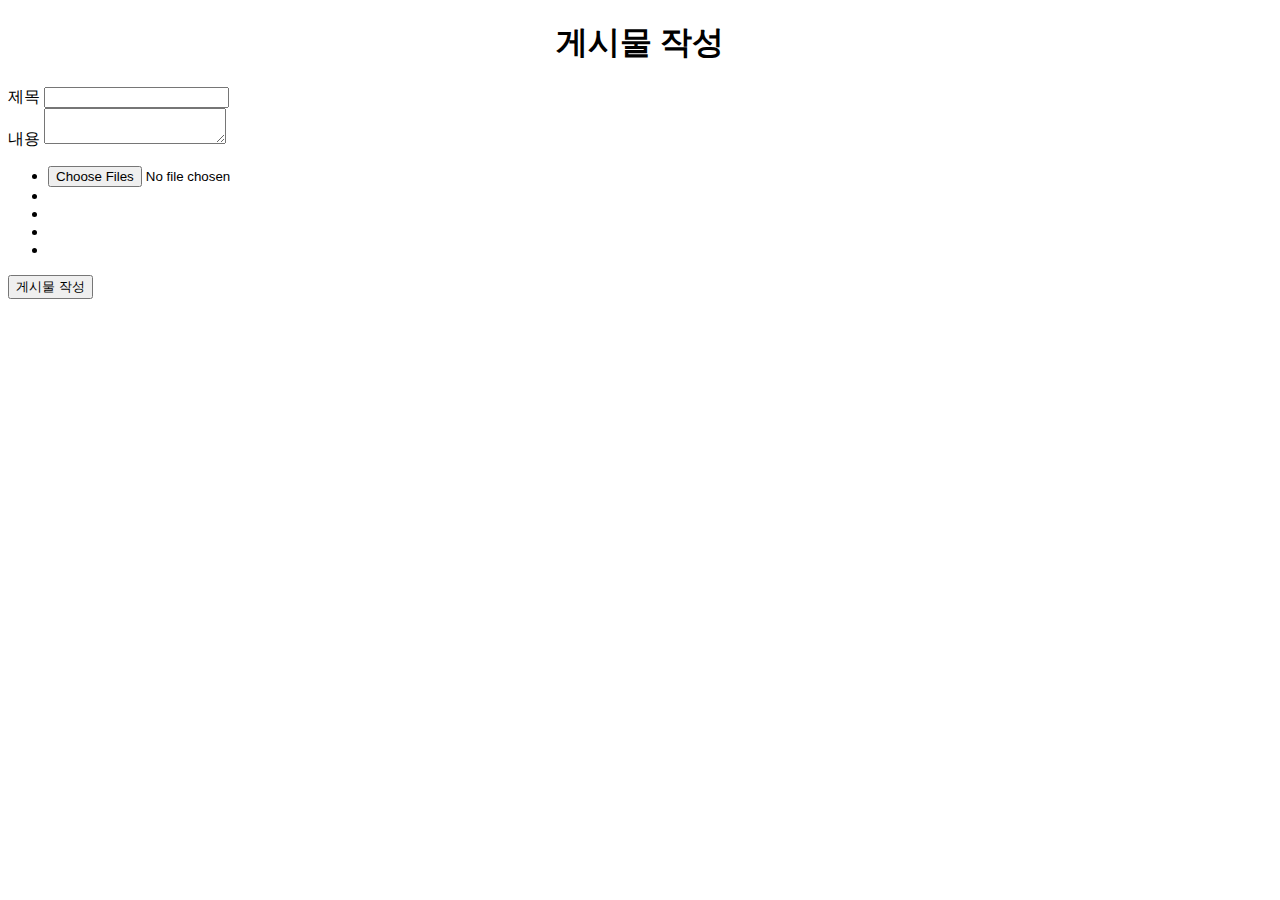
<file: src/main/resources/templates/board/boardWrite.html>
<!DOCTYPE html>
<html lang="ko" xmlns:th="http://www.thymeleaf.org">
<head>
<meta charset="UTF-8">
<title>Title</title>

  <link rel="stylesheet" th:href="@{/css/board/boardWrite.css}" />
  <link rel="stylesheet" th:href="@{/css/fragment/header.css}">
</head>
<body>
<!-- 헤더 -->
<header th:replace="fragment/header :: header"></header>
<div class="container">
  <h1 class ="title" style="text-align: center">게시물 작성</h1>
  <div class="form-wrap">
    <form class ="new-post-form" th:action="@{/board/write}" method="post" enctype="multipart/form-data">
    <div class="form-group">
      <label for="post-title">제목</label>
      <input type="text" id="post-title" name="boardTitle" required/>
    </div>
    <div class="form-group">
      <label for="post-content">내용</label>
      <textarea type="text" id="post-content" name="boardContent" required></textarea>
    </div>
    <div class="form-group">
      <ul class="file-wrap">
        <li>
          <input type="file" id="post-image" name="boardFile" accept="image/*" multiple/>
        </li>
        <li class="img-list"></li>
        <li class="img-list"></li>
        <li class="img-list"></li>
        <li class="img-list"></li>
      </ul>
    </div>
      <button type="submit" class="submit-btn">게시물 작성</button>
    </form>
  </div>
</div>
<script src="https://code.jquery.com/jquery-3.6.4.js"></script>
<script th:src="@{/js/board/boardWrite.js}"></script>
</body>
</html>
</file>
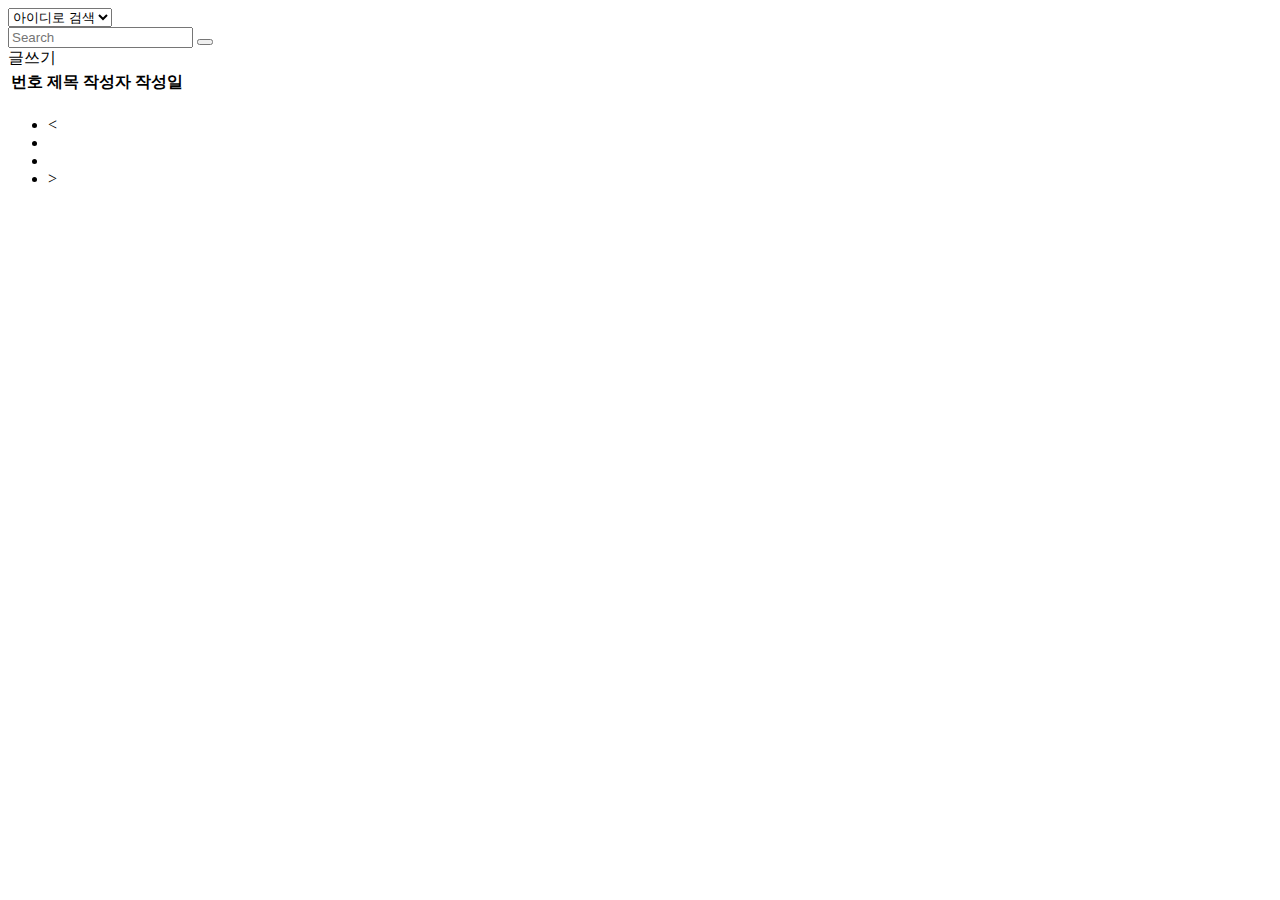
<file: src/main/resources/templates/board/list.html>
<!DOCTYPE html>
<html lang="en">
<head>
    <meta charset="UTF-8">
    <title>Title</title>
  <link rel="stylesheet" th:href="@{/css/board/list.css}" />
  <link rel="stylesheet" th:href="@{/css/fragment/header.css}">
</head>
<body>
<!-- 헤더 -->
<header th:replace="fragment/header :: header"></header>

<!-- 보드 -->
<div class="search-and-write-box">
  <select class="search-select">
    <option value="userId">아이디로 검색</option>
    <option value="district">지역으로 검색</option>
    <option value="title">제목으로 검색</option>
  </select>

  <div class="search-box">
    <input type="text" class="search-txt" placeholder="Search">
    <button type="button" class="search-button"></button>
  </div>

  <div class="write-btn-wrap">
    <!-- 글쓰기 페이지 이동 처리 -->
    <a th:href="@{/board/write}" class="write-btn">글쓰기</a>
  </div>
</div>
<main class="board">
  <table>
    <thead>
    <tr>
      <th>번호</th>
      <th>제목</th>
      <th>작성자</th>
      <th>작성일</th>
    </tr>
    </thead>

    <tbody>
    <tr th:each="board : ${boardList}">
<!--     이미지 넣고싶으면
      <div th:if="${board.fileName == null}" class="board-item-image" style="background-image: url(https://via.placeholder.com/300x200)"></div>
      <div th:unless="${board.fileName == null}" class="board-item-image" th:style="${'background-image: url(/upload/' + board.fileUploadPath + '/th_' + board.fileUuid + '_' + board.fileName + ')'}"></div>-->
      <td><span class="board-item-number" th:text="${board.boardNumber}"></span></td>
      <td><a th:href="@{/board/view(boardNumber=${board.boardNumber})}">
        <span class="board-item-title" th:text="${board.boardTitle}"></span>
      </a></td>
      <td><span class="board-item-author" th:text="${board.userId}"></span></td>
      <td><span class="board-item-Date" th:text="${board.boardRegisterDate}"></span></td>
    </tr>
    </tbody>
  </table>
  <div class="page-container">
    <ul class="page-box">
      <a th:href="@{/board/list(page=${pageInfo.startPage - 1})}" class="page-a" th:if="${pageInfo.prev}">
        <li class="page-num prev">&lt</li>
      </a>

      <!--
            페이징 처리는 시작번호~끝번호 까지 반복을 돌려야 하므로 빠른 for문으로는 처리가 불가능하다. (시작과 끝이 정해져있는 경우)
            그렇기 때문에 타임리프에서 제공해주는 객체를 사용하여 처리해준다. #을 붙이면 타임리프에서 제공하는 객체를 사용한다는 의미이다.
            numbers객체의 sequence(시작 값, 끝 값)라는 메소드를 사용할 것이다. 1, 5 -> 1, 2, 3, 4, 5
      -->
      <th:block th:each="i : ${#numbers.sequence(pageInfo.startPage, pageInfo.endPage)}">
        <a th:href="@{/board/list(page=${i})}" class="page-a">
          <li class="page-num active" th:text="${i}" th:if="${i == pageInfo.criteria.page}"></li>
          <li class="page-num" th:text="${i}" th:unless="${i == pageInfo.criteria.page}"></li>
        </a>
      </th:block>

      <a th:href="@{/board/list(page=${pageInfo.endPage + 1})}" class="page-a" th:if="${pageInfo.next}">
        <li class="page-num next">&gt</li>
      </a>
    </ul>
  </div>
  <!-- /페이징 처리 -->
  <!-- 플래쉬 영역의 데이터는 그냥 key로 가져오면 되고
      쿼리스트링에 저장한 데이터는 param.boardNumber 를 사용하여 가져온다.-->
  <input type="hidden" class="board-num" th:value="${boardNumber}">

</main>
</body>
</html>
</file>
